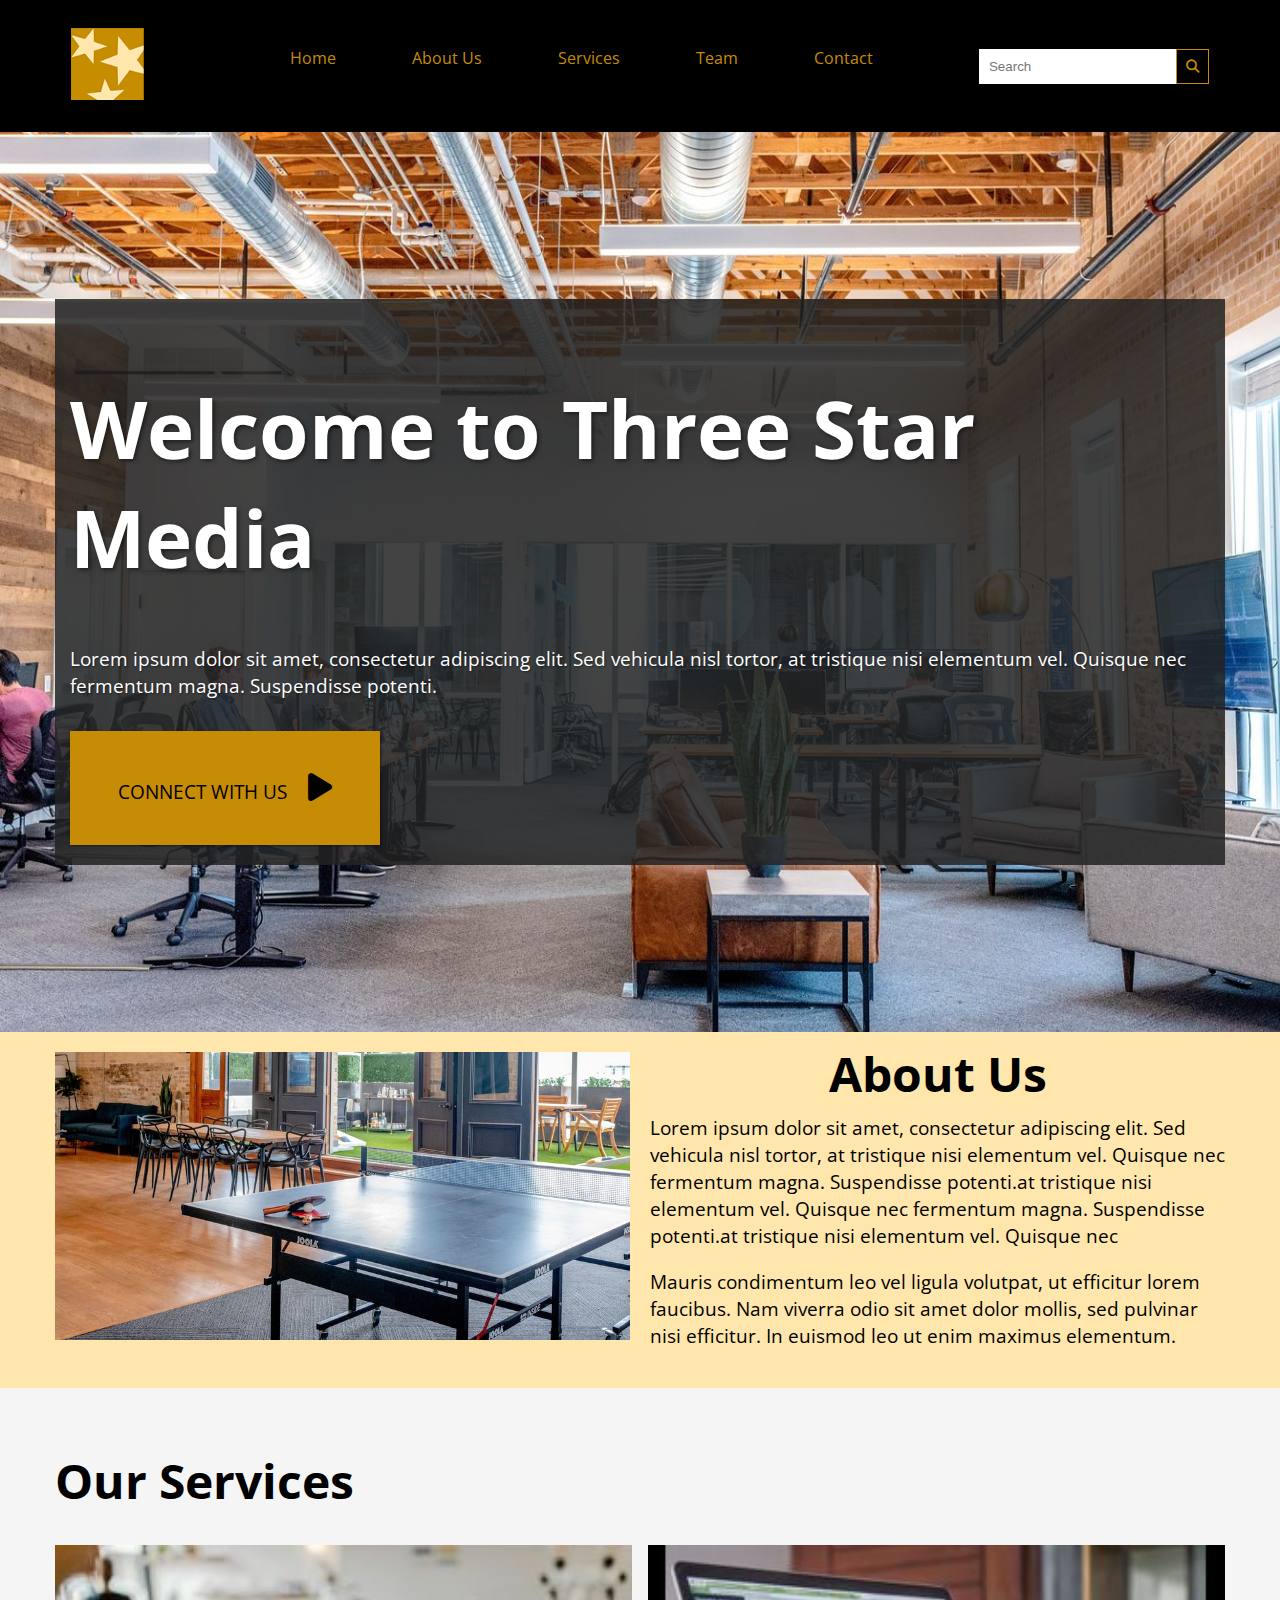
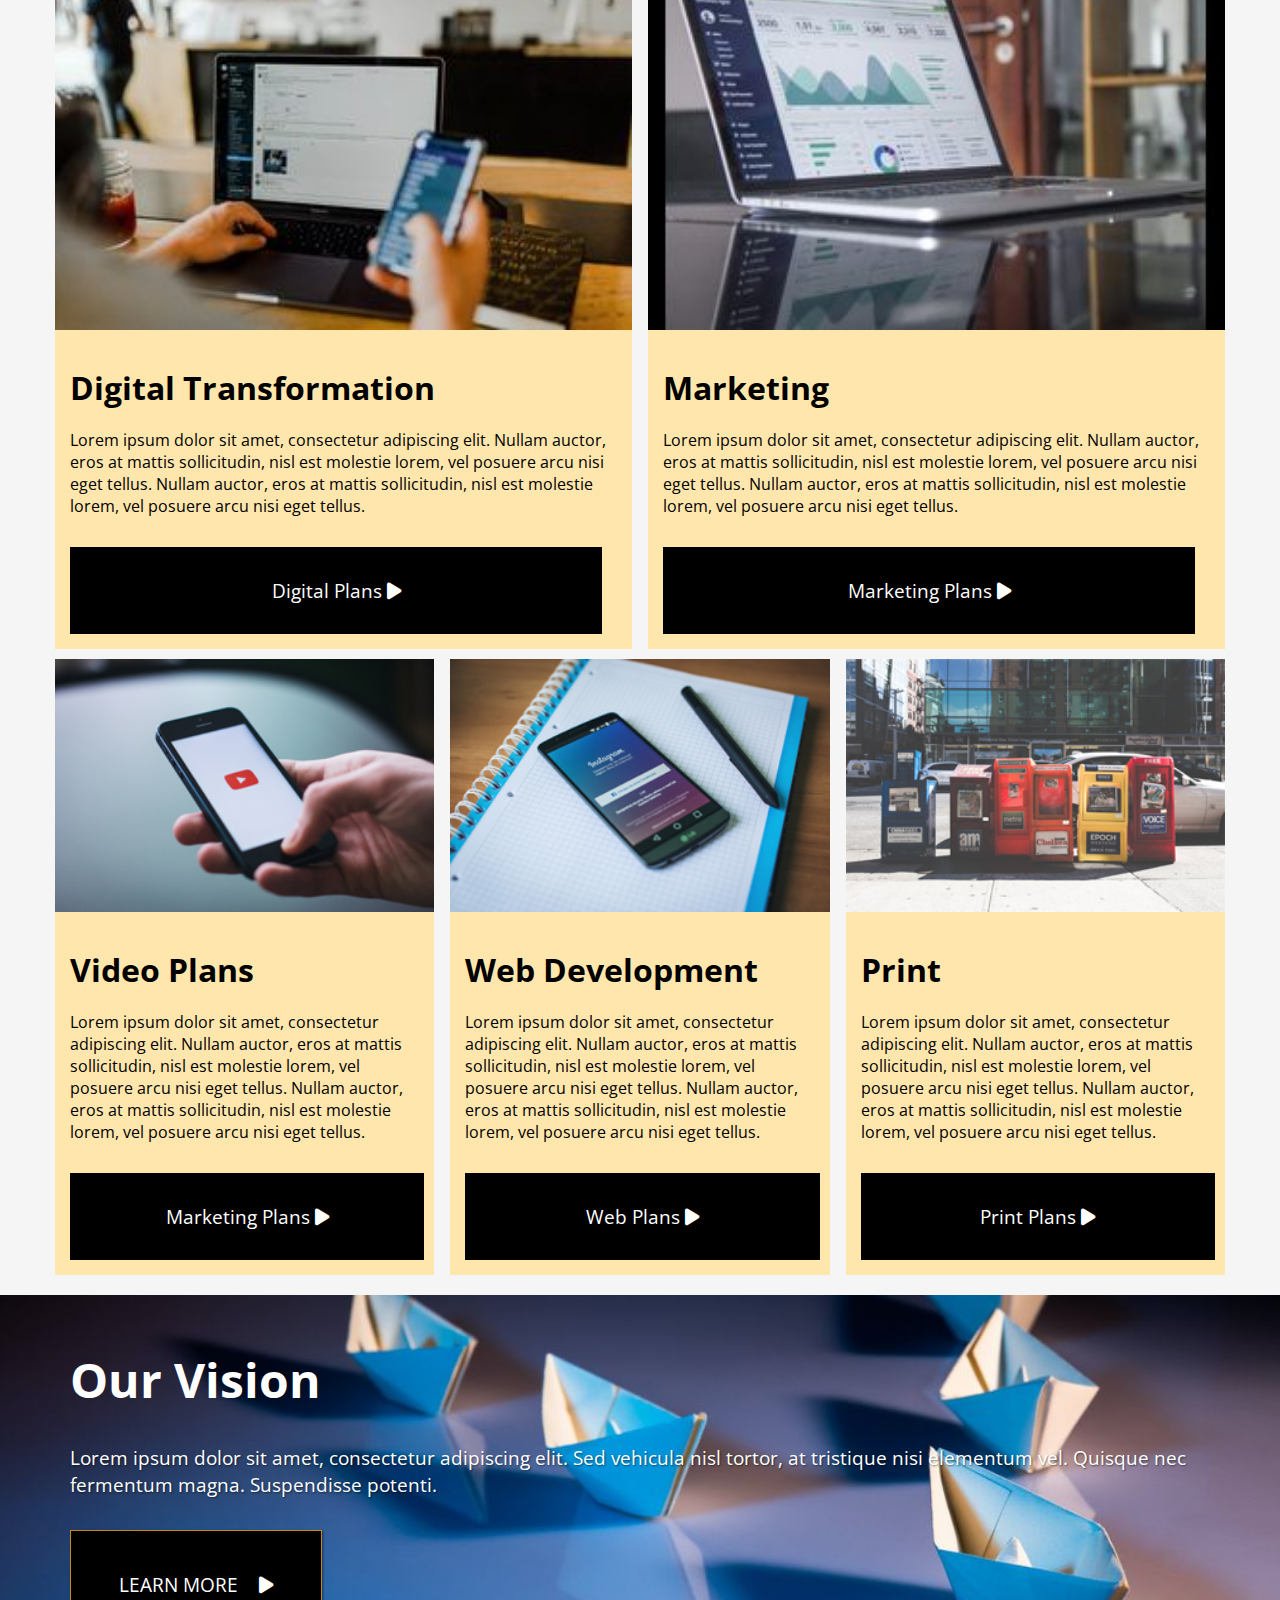
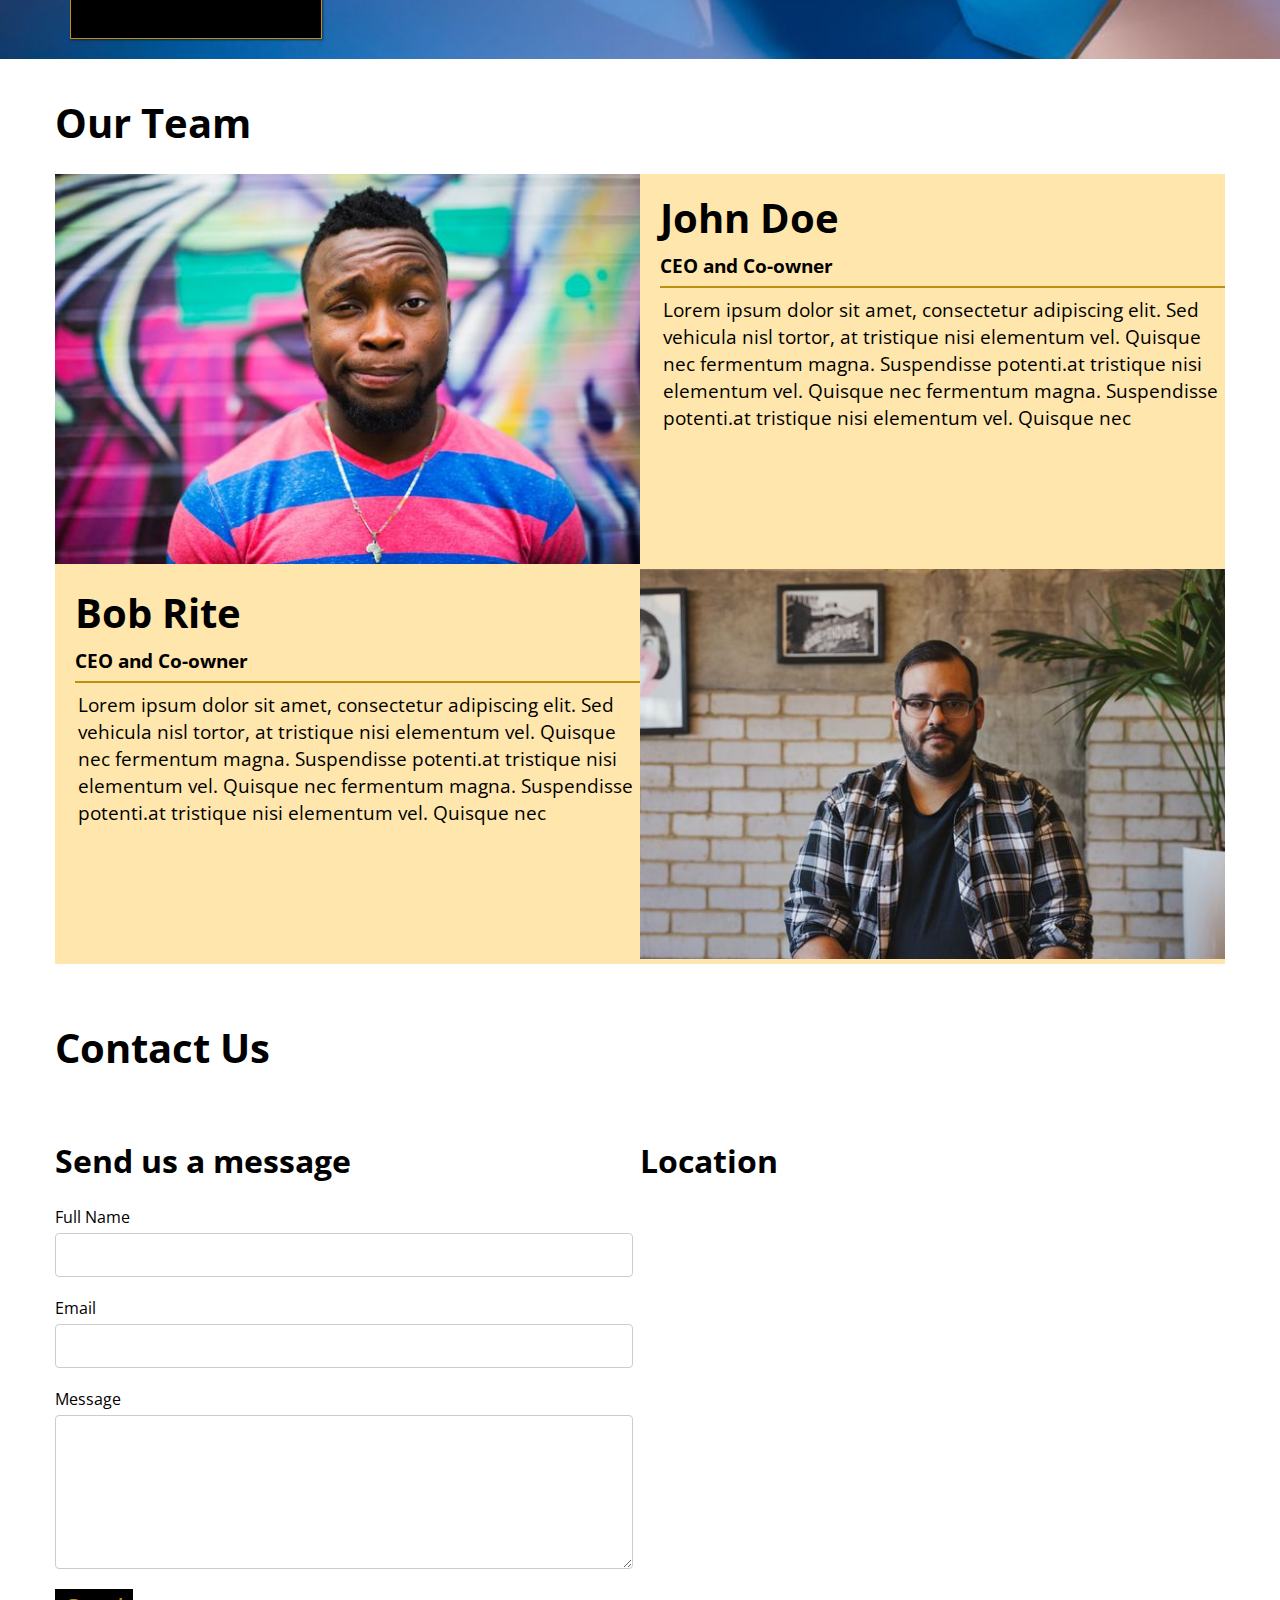
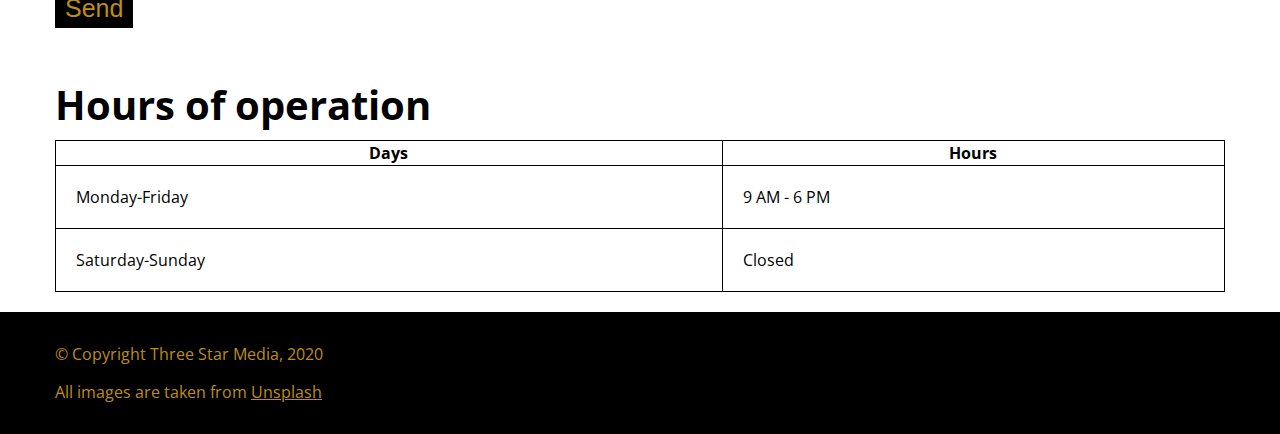
<file: final-project/index.html>
<!DOCTYPE html>
<html lang="en">
<head>
  <meta charset="UTF-8" />
  <meta http-equiv="X-UA-Compatible" content="IE=edge" />
  <meta name="viewport" content="width=device-width, initial-scale=1.0" />
  <!--Font awesome link-->
  <link rel="stylesheet" href="https://cdnjs.cloudflare.com/ajax/libs/font-awesome/6.4.0/css/all.min.css">
  <!--Css link-->
  <link rel="stylesheet" href="./css/style.css"/>
  <title>Website</title>
</head>
<body>
  <!--Here container-fluid class used for taking full screen and bg-black for background-->
  <div class="container-fluid bg-black">
    <!--Container class used for content will take make max-width: 1140px-->
    <div class="container">
      <!--Header Start-->
      <header>
        <!--This div for logo-->
        <div class="logo">
          <img src="./img/logo.png" alt="Logo"/>
        </div>
        <!--In nav ul li I added all navigation menu-->
        <nav>
          <ul>
            <li><a href="#">Home</a></li>
            <li><a href="#">About Us</a></li>
            <li><a href="#">Services</a></li>
            <li><a href="#">Team</a></li>
            <li><a href="#">Contact</a></li>
          </ul>
        </nav>
        <!--In search box div I added input tag for taking input and a button for submit and add a icon from font awesome-->
        <div class="search-box">
          <input type="text" placeholder="Search"/>
          <button type="submit">
            <i class="fa-solid fa-magnifying-glass"></i>
          </button>
        </div>
      </header>
    </div>
    <!--Hero Section Start-->
    <section class="hero">
      <!--Discussed-->
      <div class="container">
        <!--Here simply used in hero content element one title peragraph and button-->
        <div class="hero-content">
          <h1>Welcome to Three Star Media</h1>
          <p>
            Lorem ipsum dolor sit amet, consectetur adipiscing elit. Sed
            vehicula nisl tortor, at tristique nisi elementum vel. Quisque nec
            fermentum magna. Suspendisse potenti.
          </p>
          <a href="#" class="btn_h">Connect with us <i class="fa-solid play_icon fa-play"></i></a>
        </div>
      </div>
    </section>

    <!--About Section start-->
    <!--In the about us section I used section tag for each section I used same section tag with their unique class name for styling-->
    <section class="about-us bg-about">
      <!--Here in about us container I write two div for devision 
      I used flex for it you will see in css file-->
      <div class="about-us-container container">

        <div class="about-us-image">
          <img src="./img/about-us.jpg" alt="About Us Image" />
        </div>
        <!--In the about us content there are some content of it-->
        <div class="about-us-content">
          <h2>About Us</h2>
          <p>
            Lorem ipsum dolor sit amet, consectetur adipiscing elit. Sed
            vehicula nisl tortor, at tristique nisi elementum vel. Quisque nec
            fermentum magna. Suspendisse potenti.at tristique nisi elementum
            vel. Quisque nec fermentum magna. Suspendisse potenti.at tristique
            nisi elementum vel. Quisque nec
          </p>
          <p>
            Mauris condimentum leo vel ligula volutpat, ut efficitur lorem
            faucibus. Nam viverra odio sit amet dolor mollis, sed pulvinar
            nisi efficitur. In euismod leo ut enim maximus elementum.
          </p>
        </div>
      </div>
    </section>


    <!--Service section start-->
    <section class="services">
      <div class="container">
        <h2>Our Services</h2>
        <!--Here are two markup fist card wrapper for showing two card in a row-->
        <div class="card-wrapper">
          <div class="card row1">
            <img src="./img/digital.jpg" alt="digital" />
            <div class="card-body">
              <h3>Digital Transformation</h3>
              <p>
                Lorem ipsum dolor sit amet, consectetur adipiscing elit.
                Nullam auctor, eros at mattis sollicitudin, nisl est molestie
                lorem, vel posuere arcu nisi eget tellus. Nullam auctor, eros
                at mattis sollicitudin, nisl est molestie lorem, vel posuere
                arcu nisi eget tellus.
              </p>
              <a href="#" class="btn">Digital Plans <i class="fa-solid card_icon fa-play"></i></a>
            </div>
          </div>
          <div class="card row1">
            <img src="./img/marketing.jpg" alt="marketing"/>
            <div class="card-body">
              <h3>Marketing</h3>
              <p>
                Lorem ipsum dolor sit amet, consectetur adipiscing elit.
                Nullam auctor, eros at mattis sollicitudin, nisl est molestie
                lorem, vel posuere arcu nisi eget tellus. Nullam auctor, eros
                at mattis sollicitudin, nisl est molestie lorem, vel posuere
                arcu nisi eget tellus.
              </p>
              <a href="#" class="btn">Marketing Plans <i class="fa-solid card_icon fa-play"></i></a>
            </div>
          </div>
        </div>
        <!--And this second one for three card in a row-->

        <!--Each row has uniqe class name like(row1,row2) cause their style are different-->
        <div class="card-wrapper" style="margin-top: 10px">
          <div class="card row2">
            <img src="./img/video.jpg" alt="Video Production"/>
            <div class="card-body">
              <h3>Video Plans</h3>
              <p>
                Lorem ipsum dolor sit amet, consectetur adipiscing elit.
                Nullam auctor, eros at mattis sollicitudin, nisl est molestie
                lorem, vel posuere arcu nisi eget tellus. Nullam auctor, eros
                at mattis sollicitudin, nisl est molestie lorem, vel posuere
                arcu nisi eget tellus.
              </p>
              <a href="#" class="btn">Marketing Plans <i class="fa-solid card_icon fa-play"></i></a>
            </div>
          </div>
          <div class="card row2">
            <img src="./img/web.jpg" alt="Web Development"/>
            <div class="card-body">
              <h3>Web Development</h3>
              <p>
                Lorem ipsum dolor sit amet, consectetur adipiscing elit.
                Nullam auctor, eros at mattis sollicitudin, nisl est molestie
                lorem, vel posuere arcu nisi eget tellus. Nullam auctor, eros
                at mattis sollicitudin, nisl est molestie lorem, vel posuere
                arcu nisi eget tellus.
              </p>
              <a href="#" class="btn">Web Plans <i class="fa-solid card_icon fa-play"></i></a>
            </div>
          </div>
          <div class="card row2">
            <img src="./img/print.jpg" alt="Print"/>
            <div class="card-body">
              <h3>Print</h3>
              <p>
                Lorem ipsum dolor sit amet, consectetur adipiscing elit.
                Nullam auctor, eros at mattis sollicitudin, nisl est molestie
                lorem, vel posuere arcu nisi eget tellus. Nullam auctor, eros
                at mattis sollicitudin, nisl est molestie lorem, vel posuere
                arcu nisi eget tellus.
              </p>
              <a href="#" class="btn">Print Plans <i class="fa-solid card_icon fa-play"></i></a>
            </div>
          </div>
        </div>
      </div>
    </section>
    <!--Vison section start-->
    <!--It's simple section with background image with few content-->
    <section class="vison">
      <div class="container">
        <div class="vison-content">
          <h1>Our Vision</h1>
          <p>
            Lorem ipsum dolor sit amet, consectetur adipiscing elit. Sed
            vehicula nisl tortor, at tristique nisi elementum vel. Quisque nec
            fermentum magna. Suspendisse potenti.
          </p>
          <a href="#" class="btn_v">Learn More <i class="fa-solid play_icon_v fa-play"></i></a>
        </div>
      </div>
    </section>

    <!--Team section start-->
    <!--This section are similar like about us section just two row and image in first and images in last that's all-->
    <section class="team white-bg">
      <div class="container">
        <h2 class="title">Our Team</h2>
        <div class="team-container bg-about">
          <div class="team-image">
            <img src="./img/john.jpg" alt="About Us Image"/>
          </div>
          <div class="team-content">
            <div class="team_margin">
              <h2>John Doe</h2>
              <h3>CEO and Co-owner</h3>
              <hr/>
              <p>
                Lorem ipsum dolor sit amet, consectetur adipiscing elit. Sed
                vehicula nisl tortor, at tristique nisi elementum vel. Quisque
                nec fermentum magna. Suspendisse potenti.at tristique nisi
                elementum vel. Quisque nec fermentum magna. Suspendisse
                potenti.at tristique nisi elementum vel. Quisque nec
              </p>
            </div>
          </div>

          <div class="team-content order">
            <div class="team_margin">
              <h2>Bob Rite</h2>
              <h3>CEO and Co-owner</h3>
              <hr/>
              <p>
                Lorem ipsum dolor sit amet, consectetur adipiscing elit. Sed
                vehicula nisl tortor, at tristique nisi elementum vel. Quisque
                nec fermentum magna. Suspendisse potenti.at tristique nisi
                elementum vel. Quisque nec fermentum magna. Suspendisse
                potenti.at tristique nisi elementum vel. Quisque nec
              </p>
            </div>
          </div>
          <div class="team-image">
            <img src="./img/bob.jpg" alt="About Us Image"/>
          </div>
        </div>
      </div>
    </section>
    <!--Contact section start-->
    <section class="contact white-bg">
      <div class="container">
        <h2 class="title">Contact Us</h2>
        <div class="contact-container">
          <div class="contact-form">
            <h3>Send us a message</h3>
            <!--Here I used form tag and few input tag for creating form-->
            <form action="" method="POST">
              <label for="name">Full Name</label>
              <input type="text" id="name" name="name" required/>

              <label for="email">Email</label>
              <input type="email" id="email" name="email" required/>

              <label for="message">Message</label>
              <textarea id="message" name="message" rows="6" required></textarea>

              <button type="submit">Send</button>
            </form>
          </div>
          <!--And here location-->
          <div class="contact-content order">
            <h3>Location</h3>
            <!--I used google map embedded code to show this map -->
            <div class="contact_margin">
              <iframe
                src="https://www.google.com/maps/embed?pb=!1m18!1m12!1m3!1d5430.497231558982!2d-75.75536152352046!3d45 34568943782201!2m3!1f0!2f0!3f0!3m2!1i1024!2i768!4f13.1!3m3!1m2!1s0x4cce0718cc4a6ad7%3A0xc6cc467725843e2b!2sAlgonquin%20College%20Ottawa%20Campus!5e0!3m2!1sen!2sbd!4v1680599254311!5m2!1sen!2sbd" referrerpolicy="no-referrer-when-downgrade"></iframe>
            </div>
          </div>
          <!--then I use html table for showing the openign hours-->
          <div class="table">
            <h2>Hours of operation</h2>
            <table>
                <tr>
                  <th>Days</th>
                  <th>Hours</th>
                </tr>
                <tr>
                  <td>Monday-Friday</td>
                  <td>9 AM - 6 PM</td>
                </tr>
                <tr>
                  <td>Saturday-Sunday</td>
                  <td>Closed</td>
                </tr>
              </table>
            <!-- <table cellspacing="0" border="1">
              <tr class="table_title bg-about">
                <td>Days</td>
                <td>Hours</td>
              </tr>
              <tr>
                <td>Monday - Friday</td>
                <td>9 AM - 6 PM</td>
              </tr>
              <tr>
                <td>Saturday - Sunday</td>
                <td>Closed</td>
              </tr>
            </table> -->
          </div>
        </div>
      </div>
    </section>
    <!--And here simply copyright content with p tag-->
    <section>
      <div class="container copyright_content">
        <p>&copy; Copyright Three Star Media, 2020</p>
        <p>All images are taken from <a href="#">Unsplash</a></p>
      </div>
    </section>
  </div>
</body>
</html>
</file>
<file: final-project/css/style.css>
/* First I write css for mobile view then used min width media query for desktop view */

/* Google font link  */

@import url('https://fonts.googleapis.com/css2?family=Open+Sans&display=swap');

/* At first I set the font of this page then margin 0 and padding 0 for no space in the web page*/
body {
  font-family: 'Open Sans', sans-serif;
  margin: 0;
  padding: 0;
}

/*  *:focus I used this cause when user click on input the outline will not show *for all universal input */
*:focus {
  outline: none;
}

/* Those for background color */
.bg-about {
  background-color: #ffe6ac;
}

.white-bg {
  background-color: #fff;
}

.bg-black {
  background-color: black;
}

.mt-10 {
  margin-top: 10px;
}


/* Container class it will take maximum 1200px */
.container {
  max-width: 1200px;
  margin-left: auto;
  margin-right: auto;
  padding-left: 15px;
  padding-right: 15px;
  box-sizing: border-box;
}

/* Container-fluid class and it will take full width of the webpage */
.container-fluid {
  width: 100%;
  margin-left: auto;
  margin-right: auto;
  box-sizing: border-box;
}

/* here used flex and to show each element column view */

header {
  display: flex;
  flex-direction: column;
  align-items: flex-start;
  justify-content: space-between;
  padding: 1rem;
}

/* logo style */

.logo img {
  height: 4.5rem;
  max-width: 100%;
}
/* nav bar style */

nav {
  width: 100%;
}

nav ul {
  display: flex;
  gap: 1rem;
  list-style: none;
  flex-direction: column;
  margin-top: 1rem;
  text-align: center;
}

nav ul li {
  margin-bottom: 1rem;
  padding: 15px;
}

nav ul li a {
  color: #c78c06;
  text-decoration: none;
  transition: background-color 0.3s ease;
}

/* it's for hover effect */

nav ul li:hover {
  background-color: #c78c06;
}

nav ul li:hover a {
  color: black;
}

nav ul li a {
  color: #c78c06;
  text-decoration: none;
  transition: background-color 0.3s ease;
}

/* here added few style for search-box */

.search-box {
  display: flex;
  align-items: center;
  width: 100%;
}

.search-box input[type="text"] {
  padding: 10px;
  border: none;
}

.search-box input {
  width: 100%;
}

.search-box button {
  padding: 9px;
  background-color: transparent;
  color: #c78c06;
  border: 1px solid;
  cursor: pointer;
}

/* Hero section */
/* In the hero sectionn I added background image and height 100vh for taking 100% height of page and used display flex for showing chlild item in middle */
.hero {
  background-image: url('../img/main-banner.jpg');
  background-size: cover;
  background-position: center;
  height: 100vh;
  display: flex;
  justify-content: center;
  align-items: center;
}

.hero-content {
  background-color: rgb(34 34 34 / 85%);
  padding: 20px 15px;
}

.hero-content h1 {
  font-size: 3rem;
  color: #fff;
  text-shadow: 2px 2px 4px rgba(0, 0, 0, 0.5);
}

.hero-content p {
  font-size: 1.2rem;
  color: #fff;
  margin-bottom: 2rem;
  text-shadow: 1px 1px 2px rgba(0, 0, 0, 0.5);
}

/* this is for hero section's button */

.hero .btn_h {
  display: inline-block;
  padding: 1.5rem 3rem;
  background-color: #c78c06;
  color: #000;
  font-size: 1.2rem;
  text-transform: uppercase;
  text-decoration: none;
  box-shadow: 1px 1px 2px rgba(0, 0, 0, 0.5);
  transition: background-color 0.3s ease;
}

/* hover effect for hero section's button */
.hero .btn_h:hover {
  background-color: #c78c06;
}

/* here I just increased the font size to show icon bigger that I imported from font awesome and add few margin left for space */
.play_icon {
  font-size: 2rem;
  margin-left: 1rem;
}


/* about us */
.about-us {
  padding: 20px 0;
}

/* In the about us container max width added 1200px and used grid for dividing two elements in a row */
.about-us-container {
  max-width: 1200px;
  margin: 0 auto;
  display: grid;
  grid-template-columns: 1fr;
  gap: 20px;
}

/* this is for image it takes 100% of the grid cell in the first column */
.about-us-image {
  grid-column: 1;
  order: 2;
}

.about-us-image img {
  max-width: 100%;
  height: auto;
}

/* also this about us content takes 100% of the grid cell in the second column */
.about-us-content {
  grid-column: 1;
}

.about-us h2 {
  font-size: 1.5rem;
  margin-bottom: 0.5rem;
  margin-top: -0.7rem;
  text-align: center;
}

.about-us p {
  font-size: 1rem;
  margin: 10px 0;
}
 /* again this this service section I used flex and each card in row*/ 
.services {
  background-color: #f5f5f5;
  padding: 20px 0;
}

.services h2 {
  font-size: 3rem;
  margin-bottom: 2rem;
}

.card-wrapper {
  display: flex;
  flex-wrap: wrap;
  justify-content: center;
  gap: 1rem;
}

.card {
  background-color: #ffe6ac;
}

.row2,
.row1 {
  flex: 50%;
}

.card img {
  width: 100%;
  height: auto;
  object-fit: cover;
  object-position: center;
}

.card-body {
  padding: 15px;
}

.card-body h3 {
  font-size: 1.5rem;
  margin: 1rem 0 20px;
}

.card-body p {
  margin-bottom: 30px;
}

/* this class used for card bbutton */
.btn {
  display: inline-block;
  font-size: 1.2rem;
  padding: 30px 20px;
  width: auto;
  text-align: center;
  background-color: #000000;
  color: #fff;
  text-decoration: none;
  transition: background-color 0.3s ease;
}


.card-wrapper {
  display: flex;
  flex-wrap: wrap;
  justify-content: center;
  gap: 1rem;
}

.row2,
.row1 {
  flex: 50%;
}

/* vison section is the simple section 
I used background image and write few css for few content*/
.vison {
  background-image: url('../img/vision.jpg');
  background-size: cover;
  background-position: center;
  height: auto;
  display: flex;
  justify-content: center;
  align-items: center;
}

.vison-content {
  padding: 20px 15px;
}

.vison-content h1 {
  font-size: 2.5rem;
  color: #fff;
  margin: 2rem 0;
}

.vison-content p {
  font-size: 1.2rem;
  color: #fff;
  margin-bottom: 2rem;
  text-shadow: 1px 1px 2px rgba(0, 0, 0, 0.5);
}

/* this class is used for vison section's button style */
.vison .btn_v {
  display: inline-block;
  padding: 2rem;
  background-color: black;
  color: #fff;
  font-size: 1.2rem;
  text-transform: uppercase;
  text-decoration: none;
  box-shadow: 1px 1px 2px rgba(0, 0, 0, 0.5);
  transition: background-color 0.3s ease;
  border: 1px solid #C88B07;
}

.play_icon_v {
  margin-left: 1rem;
}

/* team section is similar like about us here also used flex */
.team {
  padding: 20px 0;
}

.white-bg {
  background-color: #fff;
}

.team .title {
  margin-bottom: 1.5rem;
}

.team h2 {
  font-size: 2.5rem;
  margin-top: 1rem;
}

.team-container {
  max-width: 1200px;
  margin: 0 auto;
  display: flex;
  flex-wrap: wrap;
}

.team-image {
  flex: 1 1 100%;
}

.team-image img {
  max-width: 100%;
  width: 100%;
  height: auto;
}

.team-content {
  flex: 1 1 100%;
}

.team_margin {
  margin-left: 20px;
}

.team h2 {
  font-size: 2.5rem;
  margin-bottom: 0.5rem;
  margin-top: 1rem;
}

.team h3 {
  margin-bottom: 0;
  margin-top: 0.2rem;
}

hr {
  border: 1px solid #BE8E0F;
}

.team p {
  font-size: 1.2rem;
  margin: 0.2rem;
}

.order {
  order: 2;
}

.team_margin {
  margin-left: 20px;
}

/* in contact section also used flex for devide elements */

.contact {
  padding: 20px 0;
}

.contact .title {
  margin-bottom: 2rem;
}

.contact h2 {
  font-size: 2.5rem;
  margin-top: 1rem;
}

.contact-container {
  max-width: 1200px;
  margin: 0 auto;
  display: flex;
  flex-wrap: wrap;
}

.contact-form {
  flex: 1 1 100%;
}

.contact h3 {
  margin-bottom: 1.5rem;
  margin-top: 2rem;
  font-size: 2rem;
}

/* this classes used for form design */

form {
  max-width: 100%;
  margin: 20px auto;
}

form label {
  display: block;
  margin-bottom: 5px;
}

form input[type="text"],
form input[type="email"],
form textarea {
  display: block;
  width: 95%;
  padding: 10px;
  border: 1px solid #ccc;
  border-radius: 4px;
  margin-bottom: 20px;
  font-size: 16px;
  font-family: inherit;
}

form button[type="submit"] {
  background-color: #000;
  color: #BE8E0F;
  border: none;
  padding: 5px 10px;
  font-size: 25px;
  cursor: pointer;
}


.contact-content {
  flex: 1 1 100%;
}


.contact h3 {
  margin-top: 2rem;
}

.contact h3 {
  margin-bottom: 1.5rem;
  font-size: 2rem;
}

.contact_margin {
  margin-left: 20px;
}

iframe {
  border: 0;
  height: 450px;
  width: 100%;
}

.table {
  flex: 100%;
}

.contact h2 {
  font-size: 2.5rem;
  margin-bottom: 0.5rem;
  margin-top: 1rem;
}

.table table {
  width: 100%;
  border-spacing: 0;
  border-collapse: collapse;
  border: 1px solid black;
}

.table_title {
  text-align: center;
}

.table tr td {
  padding: 20px;
}

td,
th {
  border: 1px solid black;
}

.copyright_content {
  padding: 15px;
}

.copyright_content p,
.copyright_content a {
  color: #BE8E0F;
}

/* Here I used media query for responsive */
/* When width 768px and up those style will work */
@media (min-width: 768px) {
  .about-us h2{
    font-size: 2rem;
  }
}

/* When width 992px and up those style will work */
@media (min-width: 992px) {
  header {
    justify-content: space-between;
    align-items: center;
    flex-direction: row;
  }

  nav {
    width: auto;
  }

  nav ul {
    flex-direction: row;
  }

  .search-box {
    width: auto;
  }

  .about-us-container {
    grid-template-columns: 1fr 1fr;
  }

  .about-us-image {
    grid-column: 1 / 2;
    order: 0;
  }

  .btn {
    width: 90%;
  }

  .about-us-content {
    grid-column: 2 / 3;
  }

  .row1 {
    flex: 1 1 48%;
  }

  .row2 {
    flex: 1 1 48%;
  }

  .team-image {
    flex: 1 1 48%;
  }

  .team-content {
    flex: 1 1 48%;
  }

  .order {
    order: 0;
  }

  .contact-form {
    flex: 1 1 48%;
  }

  .contact-content {
    flex: 1 1 48%;
  }
}

/* When width 1200px and up those style will work */
@media (min-width: 1200px) {
  nav ul li {
    padding: 15px 30px;
  }

  .hero-content h1 {
    font-size: 5rem;
  }

  .hero .btn_h {
    padding: 2.5rem 3rem;
  }

  .about-us h2 {
    font-size: 3rem;
    margin-bottom: 0rem;
    margin-top: -0.7rem;
  }

  .about-us p {
    font-size: 1.2rem;
    margin-top: 0.5rem;
    margin-bottom: 1.2rem;
  }

  .card-body h3 {
    font-size: 2rem;
    margin: 1rem 0px 20px;
  }

  .row2 {
    flex: 1 1 32%;
  }

  .vison-content h1 {
    font-size: 3rem;
    margin: 2rem 0px;
  }

  .vison .btn_v {
    font-size: 1.2rem;
    padding: 2.5rem 3rem;
  }
}
</file>
